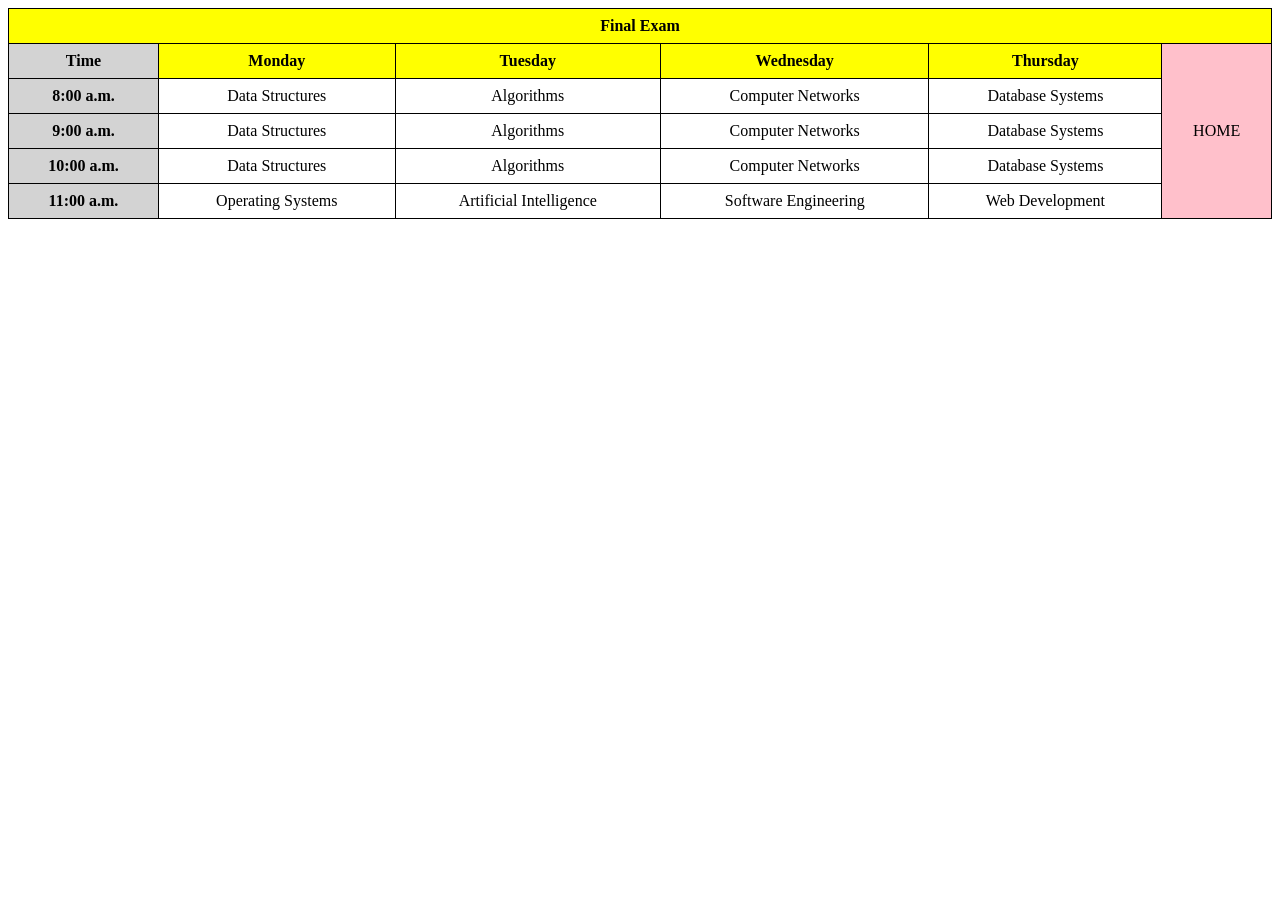
<file: informatics_assign1.html>
<!DOCTYPE html>
<html>
<head>
<style>
  table {
    width: 100%;
    border-collapse: collapse;
  }
  th {
    background-color: yellow;
  }
  .home-cell {
    background-color: pink;
  }
  .time-cell {
    background-color: lightgrey;
    text-align: center;
    font-weight: bold;
  }
  td, th {
    border: 1px solid black;
    padding: 8px;
    text-align: center;
  }
</style>
</head>
<body>

<table>
  <tr>
    <th colspan="6">Final Exam</th>
  </tr>
  <tr>
    <td class="time-cell">Time</td>
    <th>Monday</th>
    <th>Tuesday</th>
    <th>Wednesday</th>
    <th>Thursday</th>
    <td rowspan="5" class="home-cell">HOME</td>
  </tr>
  <tr>
    <td class="time-cell">8:00 a.m.</td>
    <td>Data Structures</td>
    <td>Algorithms</td>
    <td>Computer Networks</td>
    <td>Database Systems</td>
  </tr>
  <tr>
    <td class="time-cell">9:00 a.m.</td>
    <td>Data Structures</td>
    <td>Algorithms</td>
    <td>Computer Networks</td>
    <td>Database Systems</td>
  </tr>
  <tr>
    <td class="time-cell">10:00 a.m.</td>
    <td>Data Structures</td>
    <td>Algorithms</td>
    <td>Computer Networks</td>
    <td>Database Systems</td>
  </tr>
  <tr>
    <td class="time-cell">11:00 a.m.</td>
    <td>Operating Systems</td>
    <td>Artificial Intelligence</td>
    <td>Software Engineering</td>
    <td>Web Development</td>
  </tr>
</table>

</body>
</html>
</file>
